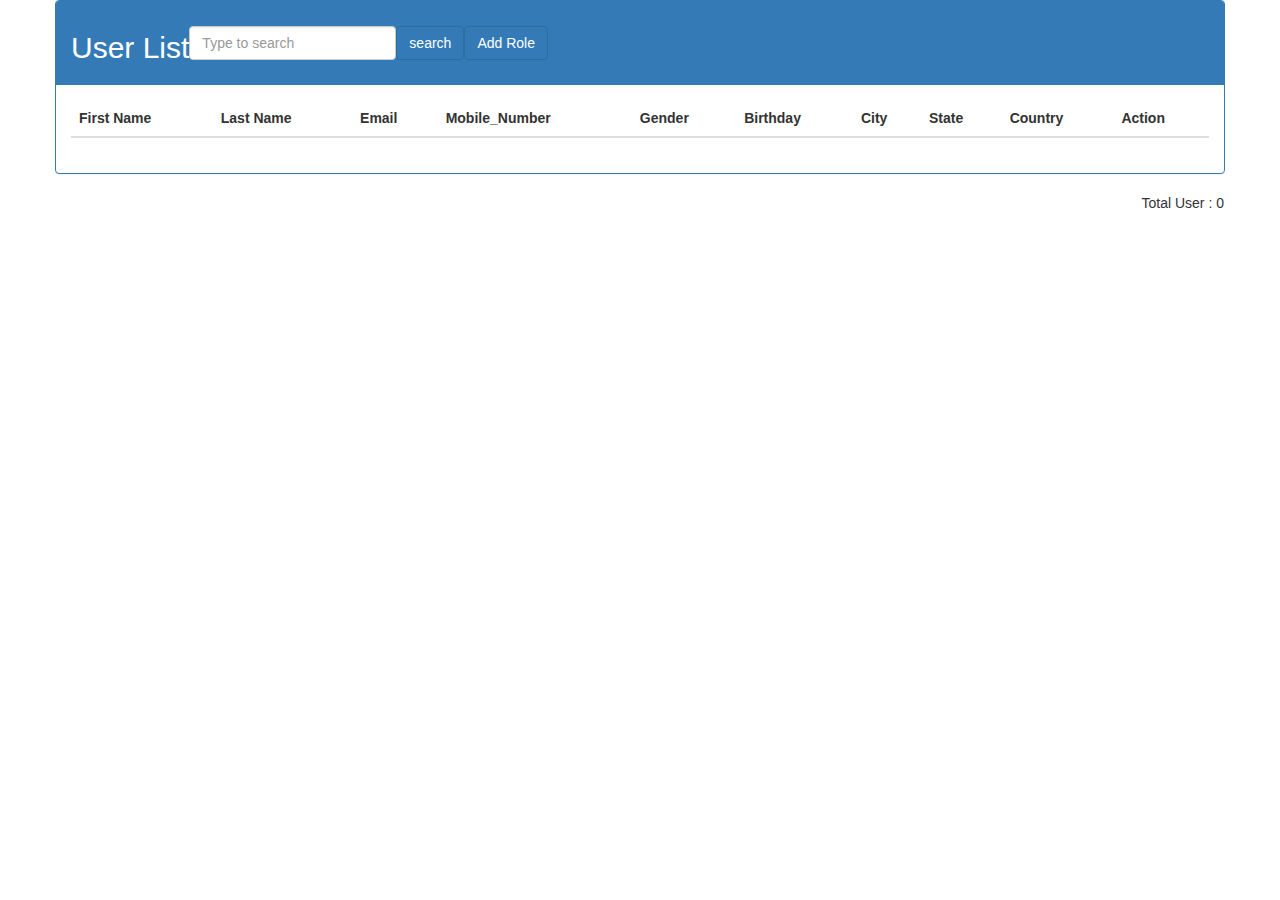
<file: index.html>
<!DOCTYPE html>
<html lang="en">
  <head>
    <meta charset="UTF-8" />
    <meta name="viewport" content="width=device-width, initial-scale=1.0" />
    <title>Document</title>
   
    <script src="https://ajax.googleapis.com/ajax/libs/jquery/3.5.1/jquery.min.js"></script>

    <link
      rel="stylesheet"
      href="https://stackpath.bootstrapcdn.com/font-awesome/4.7.0/css/font-awesome.min.css"
    />
    <link
      rel="stylesheet"
      href="https://maxcdn.bootstrapcdn.com/bootstrap/3.4.1/css/bootstrap.min.css"
    />

    <style>
      
    </style>
  </head>

  <body>
    <div class="container">
      <div class="row">
        <div class="userlist">
          <div class="panel panel-primary">
            <div class="panel-heading" style="display: flex;align-items: center;">
              <h2 class="m-10">User List</h2>
              <div style="
                  display: flex;
                  justify-content: center;
                  align-items: center;
                  flex-direction: row;
                ">
                <div class="form-group" style="margin-bottom: 0 !important">
                  <input
                  placeholder="Type to search"
                    class="form-control"
                    type="search"
                    id="search"
                    name="search"
                  />
                </div>
                <button
               
                  id="btnsearch"
                  class="btn btn-primary m-10"
                  onclick="searchh()"
                >
                  search
                </button>
                <button id="myBtn" class="btn btn-primary m-10">Add Role</button>
              </div>
              
            </div>
            <div class="panel-body" >
              <div>
                <table id="tabledata" class="table table-striped">
                  <thead>
                    <tr>
                      <th scope="col">First Name</th>
                      <th scope="col">Last Name</th>
                      <th scope="col">Email</th>
                      <th scope="col">Mobile_Number</th>
                      <th scope="col">Gender</th>
                      <th scope="col">Birthday</th>
                      <th scope="col">City</th>
                      <th scope="col">State</th>
                      <th scope="col">Country</th>
                      <th scope="col">Action</th>
                    </tr>
                  </thead>
                  <tbody id="table">
                    <tr>
                      <th scope="row"></th>
                    </tr>
                  </tbody>
                </table>
              </div>
            </div>
            <nav aria-label="Page navigation example" style="float: right;">
              <ul id='customPagination' class="pagination" style="margin: 0  !important;">
              </ul>
              <div>Total User : <span id='totalUserCount'></span></div>
            </nav>
            
          </div>
          
          
        </div>
        </nav>
      </div>
    </div>

    <!-- model start -->
    <!-- add mate -->
    <!-- The Modal -->
    <div id="myModal" class="modal">
      <!-- Modal content -->
      <div class="modal-content">
        <div
          class="modal-header"
          style="
            margin-top: -20px;
            margin-left: -20px;
            margin-right: -20px;
            background-color: lightblue;
            color: white;
          "
        >
          <span class="close">&times;</span>

          <h3 style="text-align: center; margin: 4px; border-radius: 2px">
            Registration Form
          </h3>
        </div>
        <div class="modal-body" style="padding: 2px 16px">
          <form id="form" autocomplete="off">
            <div
              style="
                display: flex;
                justify-content: space-between;
                padding-top: 2rem;
              "
            >
              <div
                style="
                  display: flex;
                  justify-content: flex-start;
                  flex-direction: column;
                  margin-left: 3rem;
                "
              >
                <label for="fname">First Name</label>
                <input
                  class="finame"
                  type="text"
                  id="fname"
                  name="firstname"
                  placeholder="Your name.."
                />
                <span
                  id="spaname"
                  class="text-danger font-weight-bold"
                  style="font-size: large"
                ></span>
              </div>

              <div
                style="
                  display: flex;
                  justify-content: flex-start;
                  flex-direction: column;
                  margin-right: 100px;
                "
              >
                <label for="lname">Last Name</label>
                <input
                  class="liname"
                  type="text"
                  id="lname"
                  name="lastname"
                  placeholder="Your last name.."
                />
                <span
                  id="spalname"
                  class="text-danger font-weight-bold"
                  style="font-size: large"
                ></span>
              </div>
            </div>
            <br />
            <div style="display: flex; justify-content: space-between">
              <div
                style="
                  display: flex;
                  justify-content: flex-start;
                  flex-direction: column;
                  margin-right: 100px;
                  margin-left: 3rem;
                "
              >
                <label>Email</label>
                <input
                  class="einame"
                  type="text"
                  id="ename"
                  placeholder="Your Email"
                />
                <span
                  id="spaeiname"
                  class="text-danger font-weight-bold"
                  style="font-size: large"
                ></span>
              </div>
              <div
                style="
                  display: flex;
                  justify-content: flex-start;
                  flex-direction: column;
                  margin-right: 100px;
                "
              >
                <label>Mobile Number</label>
                <input
                  class="miname"
                  type="number"
                  id="mname"
                  placeholder="Your Mobile Number"
                />
                <span
                  id="spaminame"
                  class="text-danger font-weight-bold"
                  style="font-size: large"
                ></span>
              </div>
            </div>
            <br />

            <div style="display: flex; justify-content: space-between">
              <div
                style="
                  display: flex;
                  justify-content: flex-start;
                  flex-direction: column;
                  margin-right: 100px;
                  margin-left: 3rem;
                "
              >
                <label>Gender</label>
                <label class="radio-inline" style="margin-left: 10px">
                  <input type="radio" name="optradio" id="gname" value="male" />
                  Male
                </label>
                <label class="radio-inline">
                  <input
                    type="radio"
                    name="optradio"
                    id="gename"
                    value="female"
                  />
                  Female
                </label>
              </div>
              <div
                style="
                  display: flex;
                  justify-content: flex-start;
                  flex-direction: column;
                  margin-right: 140px;
                "
              >
                <label>Birthday:</label>
                <input type="date" id="birthday" name="birthday" />
              </div>
            </div>
            <br />
            <br />

            <div style="display: flex; justify-content: space-between">
              <div
                style="
                  display: flex;
                  justify-content: flex-start;
                  flex-direction: column;
                  margin-right: 140px;
                  margin-left: 3rem;
                "
              >
                <label>Choose a Country:</label>
                <select name="countryn" id="country">
                  <option value="India">India</option>
                  <option value="China">China</option>
                  <option value="Germany">Germany</option>
                  <option value="Maldives">Maldives</option>
                </select>
              </div>

              <div
                style="
                  display: flex;
                  justify-content: flex-start;
                  flex-direction: column;
                  margin-right: 140px;
                "
              >
                <label>Choose a State:</label>
                <select name="staten" id="state">
                  <option value="Gujarat">Gujarat</option>
                  <option value="Punjab">Punjab</option>
                  <option value="Goa">Goa</option>
                  <option value="maharashtra">Maharashtra</option>
                </select>
              </div>

              <div
                style="
                  display: flex;
                  justify-content: flex-start;
                  flex-direction: column;
                  margin-right: 140px;
                "
              >
                <label>Choose a Cities:</label>
                <select name="cityn" id="city">
                  <option value="Rajkot">Rajkot</option>
                  <option value="Surat">Surat</option>
                  <option value="Broda">Broda</option>
                  <option value="Ahmedabad">Ahmedabad</option>
                </select>
              </div>
            </div>
            <br />
            <br />
            <div
              class="modal-footer"
              style="
                background-color: lightblue;
                color: black;
                padding: 20px;
                text-align: right;
                margin-bottom: -22px;
                margin-left: -36px;
                margin-right: -36px;
              "
            >
              <input
                class="btn btn-success siname"
                type="submit"
                value="Submit"
              />
            </div>
          </form>
        </div>
      </div>
    </div>

    <!-- model start -->
    <!-- <button id="update" class="btn btn-primary btn-lg"></button> -->
    <!-- The Modal -->
    <!-- update mate -->
    <div id="myModalTwo" class="modal">
      <!-- Modal content -->
      <div class="modal-content-two">
        <div
          class="modal-header"
          style="
            margin-top: -20px;
            margin-left: -20px;
            margin-right: -20px;
            background-color: lightblue;
            color: white;
          "
        >
          <span id="closeButtonForUpdateModal" class="closetwo">&times;</span>

          <h3 style="text-align: center; margin: 4px; border-radius: 2px">
            Update Form
          </h3>
        </div>

        <!-- form -->

        <div class="modal-body" style="padding: 2px 16px">
          <form id="form">
            <div
              style="
                display: flex;
                justify-content: space-between;
                padding-top: 2rem;
              "
            >
              <div
                style="
                  display: flex;
                  justify-content: flex-start;
                  flex-direction: column;
                  margin-left: 3rem;
                "
              >
                <label for="fname">First Name</label>
                <input
                  class="finame"
                  type="text"
                  id="fnametwo"
                  name="firstname"
                  placeholder="Your name.."
                />
                <span
                  id="spaname"
                  class="text-danger font-weight-bold"
                  style="font-size: large"
                ></span>
              </div>

              <div
                style="
                  display: flex;
                  justify-content: flex-start;
                  flex-direction: column;
                  margin-right: 100px;
                "
              >
                <label for="lname">Last Name</label>
                <input
                  class="liname"
                  type="text"
                  id="lnametwo"
                  name="lastname"
                  placeholder="Your last name.."
                />
                <span
                  id="spalname"
                  class="text-danger font-weight-bold"
                  style="font-size: large"
                ></span>
              </div>
            </div>
            <br />
            <div style="display: flex; justify-content: space-between">
              <div
                style="
                  display: flex;
                  justify-content: flex-start;
                  flex-direction: column;
                  margin-right: 100px;
                  margin-left: 3rem;
                "
              >
                <label>Email</label>
                <input
                  class="einame"
                  type="text"
                  id="enametwo"
                  placeholder="Your Email"
                />
                <span
                  id="spaeiname"
                  class="text-danger font-weight-bold"
                  style="font-size: large"
                ></span>
              </div>
              <div
                style="
                  display: flex;
                  justify-content: flex-start;
                  flex-direction: column;
                  margin-right: 100px;
                "
              >
                <label>Mobile Number</label>
                <input
                  class="miname"
                  type="number"
                  id="mnametwo"
                  placeholder="Your Mobile Number"
                />
                <span
                  id="spaminame"
                  class="text-danger font-weight-bold"
                  style="font-size: large"
                ></span>
              </div>
            </div>
            <br />

            <div style="display: flex; justify-content: space-between">
              <div
                style="
                  display: flex;
                  justify-content: flex-start;
                  flex-direction: column;
                  margin-right: 100px;
                  margin-left: 3rem;
                "
              >
                <label>Gender</label>
                <label class="radio-inline" style="margin-left: 10px">
                  <input
                    type="radio"
                    name="optradiotwo"
                    id="gnamemaleupdate"
                    value="male"
                  />
                  Male
                </label>
                <label class="radio-inline">
                  <input
                    type="radio"
                    name="optradiotwo"
                    id="genamefemaleupdate"
                    value="Female"
                   
                  />
                  Female
                </label>
              </div>
              <div
                style="
                  display: flex;
                  justify-content: flex-start;
                  flex-direction: column;
                  margin-right: 140px;
                "
              >
                <label>Birthday:</label>
                <input type="date" id="birthdaytwo" name="birthday" />
              </div>
            </div>
            <br />
            <br />

            <div style="display: flex; justify-content: space-between">
              <div
                style="
                  display: flex;
                  justify-content: flex-start;
                  flex-direction: column;
                  margin-right: 140px;
                  margin-left: 3rem;
                "
              >
                <label>Choose a Country:</label>
                <select name="countryn" id="countrytwo">
                  <option value="India">India</option>
                  <option value="China">China</option>
                  <option value="Germany">Germany</option>
                  <option value="Maldives">Maldives</option>
                </select>
              </div>

              <div
                style="
                  display: flex;
                  justify-content: flex-start;
                  flex-direction: column;
                  margin-right: 140px;
                "
              >
                <label>Choose a State:</label>
                <select name="staten" id="statetwo">
                  <option value="Gujarat">Gujarat</option>
                  <option value="Punjab">Punjab</option>
                  <option value="Goa">Goa</option>
                  <option value="maharashtra">Maharashtra</option>
                </select>
              </div>

              <div
                style="
                  display: flex;
                  justify-content: flex-start;
                  flex-direction: column;
                  margin-right: 140px;
                "
              >
                <label>Choose a Cities:</label>
                <select name="cityn" id="citytwo">
                  <option value="Rajkot">Rajkot</option>
                  <option value="Surat">Surat</option>
                  <option value="Broda">Broda</option>
                  <option value="Ahmedabad">Ahmedabad</option>
                </select>
              </div>
            </div>
            <br />
            <br />
            <div
              class="modal-footer"
              style="
                background-color: lightblue;
                color: black;
                padding: 20px;
                text-align: right;
                margin-bottom: -22px;
                margin-left: -36px;
                margin-right: -36px;
              "
            >
              <button id="updatebtn" class="btn btn-primary">Update</button>
            </div>
          </form>
        </div>
      </div>
    </div>

    <!-- model end -->
    <script>
      $(document).ready(function () {
        $("#datatable").DataTable({});
      });
     
    </script>
    <script src="script.js"></script>
  </body>
</html>
</file>
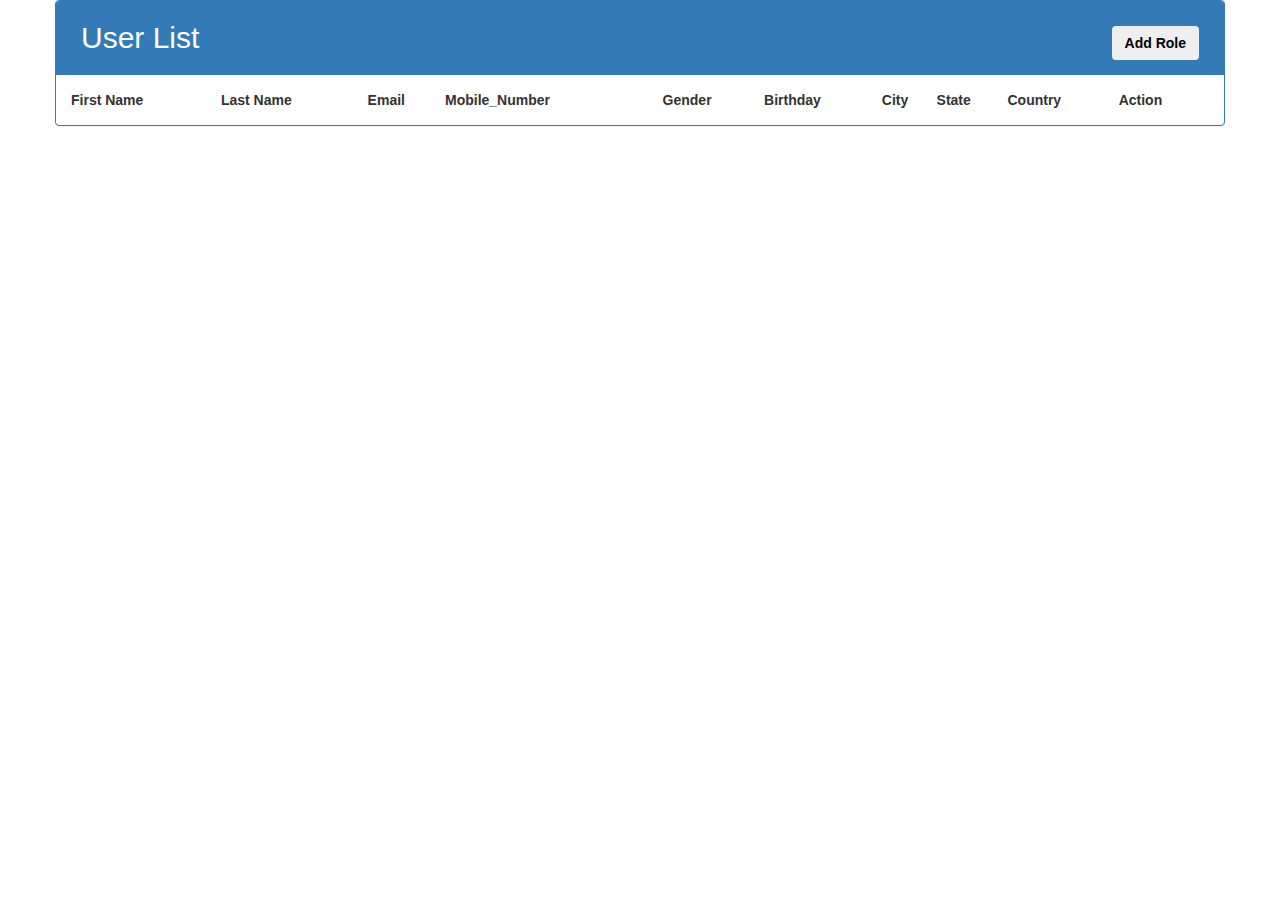
<file: index2.html>
<!DOCTYPE html>
<html lang="en">
  <head>
    <meta charset="UTF-8" />
    <meta name="viewport" content="width=device-width, initial-scale=1.0" />
    <title>Document</title>

    <link rel="stylesheet" href="style.css" />
    <link
      rel="stylesheet"
      href="https://cdn.datatables.net/1.10.24/css/jquery.dataTables.min.css"
    />
    <script src="https://ajax.googleapis.com/ajax/libs/jquery/3.5.1/jquery.min.js"></script>
    <link
      rel="stylesheet"
      href="https://stackpath.bootstrapcdn.com/font-awesome/4.7.0/css/font-awesome.min.css"
    />
    <link
      rel="stylesheet"
      href="https://maxcdn.bootstrapcdn.com/bootstrap/3.4.1/css/bootstrap.min.css"
    />
  </head>

  <body>
    <div class="container">
      <div class="row">
        <div class="panel panel-primary">
          <div class="panel-heading" style="display: flex; align-items: center">
            <h2 class="m-10">User List</h2>
            <div
              style="
                display: flex;
                justify-content: center;
                align-items: center;
                flex-direction: row;
              "
            >
              <!-- <div class="form-group" style="margin-bottom: 0 !important">
            <input
            placeholder="Type to search"
              class="form-control"
              type="search"
              id="search"
              name="search"
            />
          </div> -->
              <!-- <button
         
            id="btnsearch"
            class="btn btn-primary m-10"
            onclick="searchh()"
          >
            search
          </button> -->
              <button
                id="myBtn"
                class="btn m-10"
                style="color: black; font-weight: bold"
              >
                Add Role
              </button>
            </div>
          </div>
          <div class="panel-body">
            <table id="datatable" class="display" style="width: 100%">
              <thead>
                <tr>
                  <th>First Name</th>
                  <th>Last Name</th>
                  <th>Email</th>
                  <th>Mobile_Number</th>
                  <th>Gender</th>
                  <th>Birthday</th>
                  <th>City</th>
                  <th>State</th>
                  <th>Country</th>
                  <th>Action</th>
                </tr>
              </thead>
           
                <!-- <tbody id="table">
                  <tr>
                    <td>

                    </td>
                  </tr>
                </tbody> -->
                  
                 <!-- <tr > -->
                <!-- <td>Tiger Nixon</td>
                <td>System Architect</td>
                <td>Edinburgh</td>
                <td>61</td>
                <td>2011/04/25</td>
                <td>$320,800</td> -->
            <!-- </tr>  -->
              <!-- </tbody> -->
            </table>
          </div>
        </div>
      </div>
    </div>

    <div id="myModal" class="modal">
      <!-- Modal content -->
      <div class="modal-content">
        <div
          class="modal-header"
          style="
            margin-top: -20px;
            margin-left: -20px;
            margin-right: -20px;
            background-color: lightblue;
            color: white;
          "
        >
          <span class="close">&times;</span>

          <h3 style="text-align: center; margin: 4px; border-radius: 2px">
            Registration Form
          </h3>
        </div>
        <div class="modal-body" style="padding: 2px 16px">
          <form id="form" autocomplete="off">
            <div
              style="
                display: flex;
                justify-content: space-between;
                padding-top: 2rem;
              "
            >
              <div
                style="
                  display: flex;
                  justify-content: flex-start;
                  flex-direction: column;
                  margin-left: 3rem;
                "
              >
                <label for="fname">First Name</label>
                <input
                  class="finame"
                  type="text"
                  id="fname"
                  name="firstname"
                  placeholder="Your name.."
                />
                <span
                  id="spaname"
                  class="text-danger font-weight-bold"
                  style="font-size: large"
                ></span>
              </div>

              <div
                style="
                  display: flex;
                  justify-content: flex-start;
                  flex-direction: column;
                  margin-right: 100px;
                "
              >
                <label for="lname">Last Name</label>
                <input
                  class="liname"
                  type="text"
                  id="lname"
                  name="lastname"
                  placeholder="Your last name.."
                />
                <span
                  id="spalname"
                  class="text-danger font-weight-bold"
                  style="font-size: large"
                ></span>
              </div>
            </div>
            <br />
            <div style="display: flex; justify-content: space-between">
              <div
                style="
                  display: flex;
                  justify-content: flex-start;
                  flex-direction: column;
                  margin-right: 100px;
                  margin-left: 3rem;
                "
              >
                <label>Email</label>
                <input
                  class="einame"
                  type="text"
                  id="ename"
                  placeholder="Your Email"
                />
                <span
                  id="spaeiname"
                  class="text-danger font-weight-bold"
                  style="font-size: large"
                ></span>
              </div>
              <div
                style="
                  display: flex;
                  justify-content: flex-start;
                  flex-direction: column;
                  margin-right: 100px;
                "
              >
                <label>Mobile Number</label>
                <input
                  class="miname"
                  type="number"
                  id="mname"
                  placeholder="Your Mobile Number"
                />
                <span
                  id="spaminame"
                  class="text-danger font-weight-bold"
                  style="font-size: large"
                ></span>
              </div>
            </div>
            <br />

            <div style="display: flex; justify-content: space-between">
              <div
                style="
                  display: flex;
                  justify-content: flex-start;
                  flex-direction: column;
                  margin-right: 100px;
                  margin-left: 3rem;
                "
              >
                <label>Gender</label>
                <label class="radio-inline" style="margin-left: 10px">
                  <input type="radio" name="optradio" id="gname" value="male" />
                  Male
                </label>
                <label class="radio-inline">
                  <input
                    type="radio"
                    name="optradio"
                    id="gename"
                    value="female"
                  />
                  Female
                </label>
              </div>
              <div
                style="
                  display: flex;
                  justify-content: flex-start;
                  flex-direction: column;
                  margin-right: 140px;
                "
           
           >
                <label>Birthday:</label>
                <input type="date" id="birthday" name="birthday" />
              </div>
            </div>
            <br />
            <br />

            <div style="display: flex; justify-content: space-between">
              <div
                style="
                  display: flex;
                  justify-content: flex-start;
                  flex-direction: column;
                  margin-right: 140px;
                  margin-left: 3rem;
                "
              >
                <label>Choose a Country:</label>
                <select name="countryn" id="country">
                  <option value="India">India</option>
                  <option value="China">China</option>
                  <option value="Germany">Germany</option>
                  <option value="Maldives">Maldives</option>
                </select>
              </div>

              <div
                style="
                  display: flex;
                  justify-content: flex-start;
                  flex-direction: column;
                  margin-right: 140px;
                "
              >
                <label>Choose a State:</label>
                <select name="staten" id="state">
                  <option value="Gujarat">Gujarat</option>
                  <option value="Punjab">Punjab</option>
                  <option value="Goa">Goa</option>
                  <option value="maharashtra">Maharashtra</option>
                </select>
              </div>

              <div
                style="
                  display: flex;
                  justify-content: flex-start;
                  flex-direction: column;
                  margin-right: 140px;
                "
              >
                <label>Choose a Cities:</label>
                <select name="cityn" id="city">
                  <option value="Rajkot">Rajkot</option>
                  <option value="Surat">Surat</option>
                  <option value="Broda">Broda</option>
                  <option value="Ahmedabad">Ahmedabad</option>
                </select>
              </div>
            </div>
            <br />
            <br />
            <div
              class="modal-footer"
              style="
                background-color: lightblue;
                color: black;
                padding: 20px;
                text-align: right;
                margin-bottom: -22px;
                margin-left: -36px;
                margin-right: -36px;
              "
            >
            <button id="buttonTest" class="btn btn-success siname">Submit</button>
              <!-- <input
                id="buttonTest"
                class="btn btn-success siname"
                type="submit"
                value="Submit"
              /> -->
            </div>
          </form>
        </div>
      </div>
    </div>

    <div id="myModalTwo" class="modal">
        <!-- Modal content -->
        <div class="modal-content-two">
          <div
            class="modal-header"
            style="
              margin-top: -20px;
              margin-left: -20px;
              margin-right: -20px;
              background-color: lightblue;
              color: white;
            "
          >
            <span id="closeButtonForUpdateModal" class="closetwo">&times;</span>
  
            <h3 style="text-align: center; margin: 4px; border-radius: 2px">
              Update Form
            </h3>
          </div>
  
          <!-- form -->
  
          <div class="modal-body" style="padding: 2px 16px">
            <form id="form">
              <div
                style="
                  display: flex;
                  justify-content: space-between;
                  padding-top: 2rem;
                "
              >
                <div
                  style="
                    display: flex;
                    justify-content: flex-start;
                    flex-direction: column;
                    margin-left: 3rem;
                  "
                >
                  <label for="fname">First Name</label>
                  <input
                    class="finame"
                    type="text"
                    id="fnametwo"
                    name="firstname"
                    placeholder="Your name.."
                  />
                  <span
                    id="spaname"
                    class="text-danger font-weight-bold"
                    style="font-size: large"
                  ></span>
                </div>
  
                <div
                  style="
                    display: flex;
                    justify-content: flex-start;
                    flex-direction: column;
                    margin-right: 100px;
                  "
                >
                  <label for="lname">Last Name</label>
                  <input
                    class="liname"
                    type="text"
                    id="lnametwo"
                    name="lastname"
                    placeholder="Your last name.."
                  />
                  <span
                    id="spalname"
                    class="text-danger font-weight-bold"
                    style="font-size: large"
                  ></span>
                </div>
              </div>
              <br />
              <div style="display: flex; justify-content: space-between">
                <div
                  style="
                    display: flex;
                    justify-content: flex-start;
                    flex-direction: column;
                    margin-right: 100px;
                    margin-left: 3rem;
                  "
                >
                  <label>Email</label>
                  <input
                    class="einame"
                    type="text"
                    id="enametwo"
                    placeholder="Your Email"
                  />
                  <span
                    id="spaeiname"
                    class="text-danger font-weight-bold"
                    style="font-size: large"
                  ></span>
                </div>
                <div
                  style="
                    display: flex;
                    justify-content: flex-start;
                    flex-direction: column;
                    margin-right: 100px;
                  "
                >
                  <label>Mobile Number</label>
                  <input
                    class="miname"
                    type="number"
                    id="mnametwo"
                    placeholder="Your Mobile Number"
                  />
                  <span
                    id="spaminame"
                    class="text-danger font-weight-bold"
                    style="font-size: large"
                  ></span>
                </div>
              </div>
              <br />
  
              <div style="display: flex; justify-content: space-between">
                <div
                  style="
                    display: flex;
                    justify-content: flex-start;
                    flex-direction: column;
                    margin-right: 100px;
                    margin-left: 3rem;
                  "
                >
                  <label>Gender</label>
                  <label class="radio-inline" style="margin-left: 10px">
                    <input
                      type="radio"
                      name="optradiotwo"
                      id="gnamemaleupdate"
                      value="male"
                    />
                    Male
                  </label>
                  <label class="radio-inline">
                    <input
                      type="radio"
                      name="optradiotwo"
                      id="genamefemaleupdate"
                      value="Female"
                     
                    />
                    Female
                  </label>
                </div>
                <div
                  style="
                    display: flex;
                    justify-content: flex-start;
                    flex-direction: column;
                    margin-right: 140px;
                  "
                >
                  <label>Birthday:</label>
                  <input type="date" id="birthdaytwo" name="birthday" />
                </div>
              </div>
              <br />
              <br />
  
              <div style="display: flex; justify-content: space-between">
                <div
                  style="
                    display: flex;
                    justify-content: flex-start;
                    flex-direction: column;
                    margin-right: 140px;
                    margin-left: 3rem;
                  "
                >
                  <label>Choose a Country:</label>
                  <select name="countryn" id="countrytwo">
                    <option value="India">India</option>
                    <option value="China">China</option>
                    <option value="Germany">Germany</option>
                    <option value="Maldives">Maldives</option>
                  </select>
                </div>
  
                <div
                  style="
                    display: flex;
                    justify-content: flex-start;
                    flex-direction: column;
                    margin-right: 140px;
                  "
                >
                  <label>Choose a State:</label>
                  <select name="staten" id="statetwo">
                    <option value="Gujarat">Gujarat</option>
                    <option value="Punjab">Punjab</option>
                    <option value="Goa">Goa</option>
                    <option value="maharashtra">Maharashtra</option>
                  </select>
                </div>
  
                <div
                  style="
                    display: flex;
                    justify-content: flex-start;
                    flex-direction: column;
                    margin-right: 140px;
                  "
                >
                  <label>Choose a Cities:</label>
                  <select name="cityn" id="citytwo">
                    <option value="Rajkot">Rajkot</option>
                    <option value="Surat">Surat</option>
                    <option value="Broda">Broda</option>
                    <option value="Ahmedabad">Ahmedabad</option>
                  </select>
                </div>
              </div>
              <br />
              <br />
              <div
                class="modal-footer"
                style="
                  background-color: lightblue;
                  color: black;
                  padding: 20px;
                  text-align: right;
                  margin-bottom: -22px;
                  margin-left: -36px;
                  margin-right: -36px;
                "
              >
                <button id="updatebtn" class="btn btn-primary">Update</button>
              </div>
            </form>
          </div>
        </div>
      </div>

    <script src="https://ajax.googleapis.com/ajax/libs/jquery/3.5.1/jquery.min.js"></script>
    <script
      type="text/javascript"
      language="javascript"
      src="https://cdn.datatables.net/1.10.24/js/jquery.dataTables.min.js"
    ></script>
    <script>
     
      $(document).ready(function () {
        $("#datatable").DataTable({

        });
        var table=$("#datatable").DataTable();
        $("#buttonTest").on("click",function(){
         table.row.add([fname.value,lname.value,ename.value,mname.value,gname.value,birthday.value,city.value,state.value,country.value,
          `<th><i class="fa fa-pencil" aria-hidden="true"  onclick="update(event)" </th></i>
         <th> <i class="fa fa-trash-o" aria-hidden="true  onclick="remove(event)"></i></th>`]).draw(false);
        }); 
      });
    </script>
     <script src="script2.js"></script>
  </body>
</html>
</file>
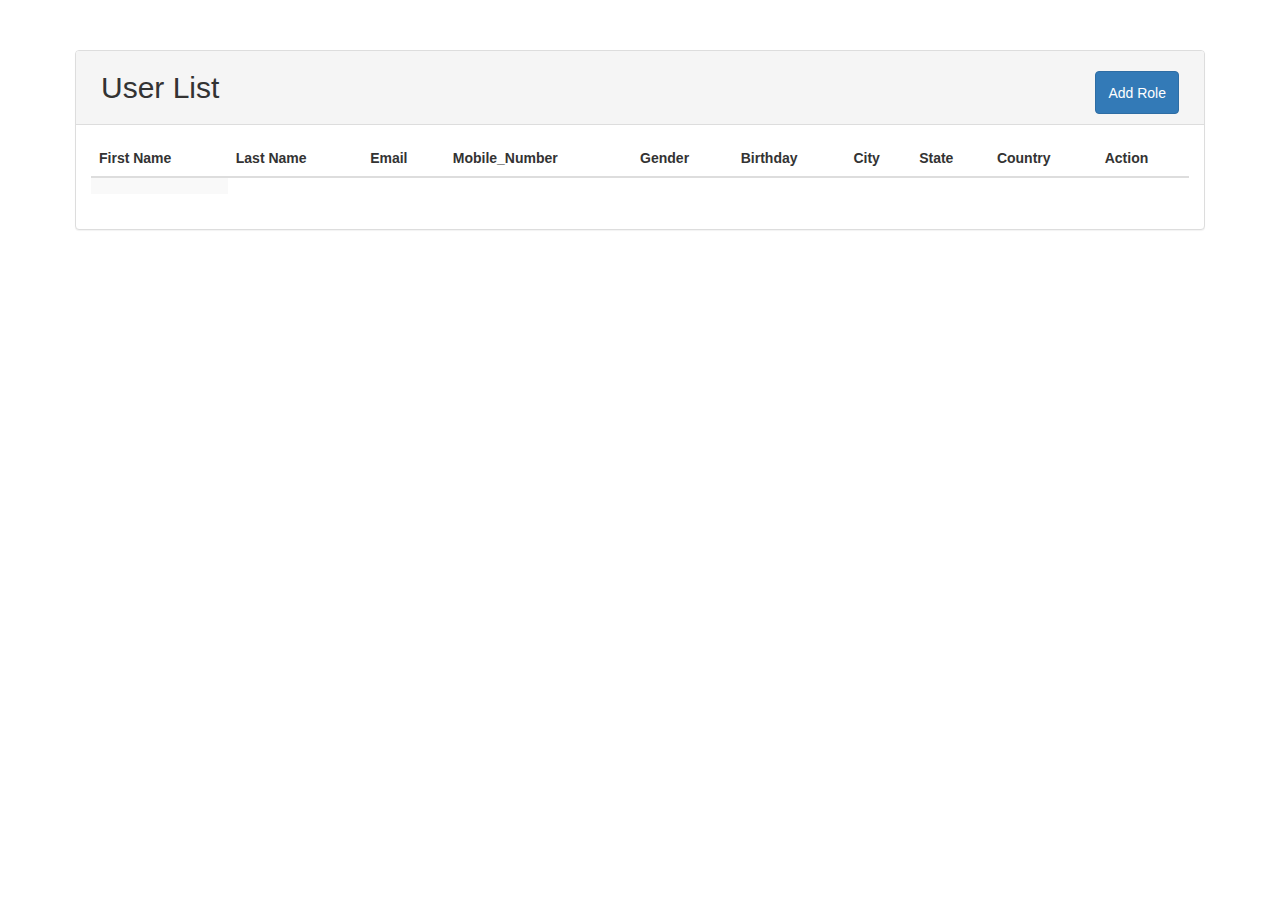
<file: indexx.html>
<!DOCTYPE html>
<html lang="en">

<head>
    <meta charset="UTF-8" />
    <meta name="viewport" content="width=device-width, initial-scale=1.0" />
    <style>
        .modal,
        .modeltwo {
            display: none;
            position: fixed;
            z-index: 1;
            left: 0;
            top: 0;
            width: 100%;
            height: 100%;
            overflow: auto;
            background-color: rgb(0, 0, 0);
            background-color: rgba(0, 0, 0, 0.4);
        }

        /* Modal Content/Box */
        .modal-content,
        .modal-content-two {
            background-color: #FEFEFE;
            margin: 1% auto;
            padding: 20px;
            border: 1px solid #888;
            width: 50%;
        }

        /* The Close Button */
        .close,
        .closetwo {
            color: #aaa;
            float: right;
            font-size: 28px;
            font-weight: bold;
        }

        .close:hover,
        .close:focus,
        .closetwo:hover,
        .closetwo:focus {
            color: black;
            text-decoration: none;
            cursor: pointer;
        }

        

        .finame,
        .liname,
        .einame,
        .miname {
            width: 100%;
            padding: 6px 10px;
            margin: 4px 0;
            display: inline-block;
            border: 1px solid #ccc;
            border-radius: 4px;
            box-sizing: border-box;
        }

        .siname {
        
            padding: 7px 17px; 
           
            border: none;
            border-radius: 4px;
            cursor: pointer;
         
            
        }

    .userlist{
      margin: 50px 20px;
    }

    .panel-heading {
      display: flex;
      flex-direction: row;
      justify-content: space-between;
      padding: 5px 15px;
    }

    .m-10{
      margin: 10px;
    }

    </style>
    <title>Document</title>
    <link rel="stylesheet" href="https://stackpath.bootstrapcdn.com/font-awesome/4.7.0/css/font-awesome.min.css" />
    <link rel="stylesheet" href="https://maxcdn.bootstrapcdn.com/bootstrap/3.4.1/css/bootstrap.min.css" />
</head>

<body>


    <div class="container">
        <div class="row">
            <div class="userlist">
                <div class="panel panel-default">
                    <div class="panel-heading">
                        <h2 class="m-10">User List</h2>
                         <button id="myBtn" class="btn btn-primary m-10">Add Role</button>
                    </div>
                    <div class="panel-body">
                        <div>
                            <table class="table table-striped">
                                <thead>
                                    <tr>

                                        <th scope="col">First Name</th>
                                        <th scope="col">Last Name</th>
                                        <th scope="col">Email</th>
                                        <th scope="col">Mobile_Number</th>
                                        <th scope="col">Gender</th>
                                        <th scope="col">Birthday</th>
                                        <th scope="col">City</th>
                                        <th scope="col">State</th>
                                        <th scope="col">Country</th>
                                        <th scope="col">Action</th>
                                    </tr>
                                </thead>
                                <tbody id="table">
                                    <tr>
                                        <th scope="row"></th>

                                    </tr>
                                </tbody>
                            </table>
                        </div>
                    </div>
                </div>
            </div>
        </div>
    </div>







    <!-- model start -->
<!-- add mate -->
    <!-- The Modal -->
    <div id="myModal" class="modal">
        <!-- Modal content -->
           <div class="modal-content">
            <div class="modal-header" style="margin-top: -20px;
            margin-left: -20px;
            margin-right: -20px;
            background-color:lightblue;
            color: white;
           ">
            <span class="close">&times;</span>
           
            
                <h3 style="text-align: center; margin: 4px;  border-radius: 2px;">Registration Form</h3>
            </div>
            <div class="modal-body" style="padding: 2px 16px;">
                <form id="form" autocomplete="off">
                    <div style="display: flex; justify-content: space-between; padding-top: 2rem;">
                        <div style="
                        display: flex;
                        justify-content: flex-start;
                        flex-direction: column;
                        margin-left: 3rem;
                      ">
                    <label for="fname">First Name</label>
                    <input class="finame" type="text" id="fname" name="firstname" placeholder="Your name.."/>
                    <span id="spaname" class="text-danger font-weight-bold" style="font-size: large"></span>
                        </div>
                     
                            <div style="
                            display: flex;
                            justify-content: flex-start;
                            flex-direction: column;
                            margin-right: 100px;
                          ">
                    
                    <label for="lname">Last Name</label>
                    <input class="liname" type="text" id="lname" name="lastname" placeholder="Your last name.." />
                    <span id="spalname" class="text-danger font-weight-bold" style="font-size: large"></span>
                            
                   </div>
                   </div>
                   <br>
                    <div style="display: flex; justify-content: space-between">

                        <div style="
                        display: flex;
                        justify-content: flex-start;
                        flex-direction: column;
                        margin-right: 100px;
                        margin-left: 3rem;
                      "><label>Email</label>
                    <input class="einame" type="text" id="ename" placeholder="Your Email" />
                    <span id="spaeiname" class="text-danger font-weight-bold" style="font-size: large"></span>
                      </div>
                        <div style="
                        display: flex;
                        justify-content: flex-start;
                        flex-direction: column;
                        margin-right: 100px;
                      "><label>Mobile Number</label>
                    <input class="miname" type="number" id="mname" placeholder="Your Mobile Number" />
                    <span id="spaminame" class="text-danger font-weight-bold" style="font-size: large"></span></div>
                    </div>
                    <br/>

                    <div style="display: flex; justify-content: space-between">
                        <div style="
                        display: flex;
                        justify-content: flex-start;
                        flex-direction: column;
                        margin-right: 100px;
                        margin-left: 3rem;
                      ">
                            <label>Gender</label>
                            <label class="radio-inline" style="margin-left: 10px;">
                                <input type="radio" name="optradio" id="gname" value="male" />Male
                            </label>
                            <label class="radio-inline">
                                <input type="radio" name="optradio" id="gename" value="female" />Female 
                            </label>
                        </div>
                        <div style="
                        display: flex;
                        justify-content: flex-start;
                        flex-direction: column;
                        margin-right: 140px;
                      "> <label>Birthday:</label>
                    <input type="date" id="birthday" name="birthday" /></div>
                    </div><br><br>
                    
                    
                   
                    <div style="display: flex; justify-content: space-between">
                        <div style="
                        display: flex;
                        justify-content: flex-start;
                        flex-direction: column;
                        margin-right: 140px;
                        margin-left: 3rem;

                      "> <label>Choose a Country:</label>
                    <select name="countryn" id="country">
                        <option value="India">India</option>
                        <option value="China">China</option>
                        <option value="Germany">Germany</option>
                        <option value="Maldives">Maldives</option>
                    </select></div>
                   
                    <div style="
                    display: flex;
                    justify-content: flex-start;
                    flex-direction: column;
                    margin-right: 140px;
                  ">
 <label>Choose a State:</label>
 <select name="staten" id="state">
     <option value="Gujarat">Gujarat</option>
     <option value="Punjab">Punjab</option>
     <option value="Goa">Goa</option>
     <option value="maharashtra">Maharashtra</option>
 </select>
                    </div>
                   
                    <div style="
                    display: flex;
                    justify-content: flex-start;
                    flex-direction: column;
                    margin-right: 140px;
                  " ><label>Choose a Cities:</label>
                    <select name="cityn" id="city">
                        <option value="Rajkot">Rajkot</option>
                        <option value="Surat">Surat</option>
                        <option value="Broda">Broda</option>
                        <option value="Ahmedabad">Ahmedabad</option>
                    </select></div>
                    </div> <br><br>
                    <div class="modal-footer" style="
                    background-color: lightblue;
                     color:black; 
                     padding: 20px;
                      text-align: right;
                      margin-bottom: -22px;
    margin-left: -36px;
    margin-right: -36px;"> 
                        <input class="btn btn-success siname"  type="submit" value="Submit" />
                      </div>
                   
                </form>
            </div>  

        </div>
    </div>
   
    
    
    <!-- model start -->
    <!-- <button id="update" class="btn btn-primary btn-lg"></button> -->
    <!-- The Modal -->
    <!-- update mate -->
    <div id="myModalTwo" class="modal">
        <!-- Modal content -->
        <div class="modal-content-two">
            <span class="closetwo">&times;</span>
            <!-- form -->
           
                <div class="modal-body" style="padding: 2px 16px;">
                    <form id="form" >
                        <div style="display: flex; justify-content: space-between; padding-top: 2rem;">
                            <div style="
                            display: flex;
                            justify-content: flex-start;
                            flex-direction: column;
                            margin-left: 3rem;
                          ">
                        <label for="fname">First Name</label>
                        <input class="finame" type="text" id="fnametwo" name="firstname" placeholder="Your name.."/>
                        <span id="spaname" class="text-danger font-weight-bold" style="font-size: large"></span>
                            </div>
                         
                                <div style="
                                display: flex;
                                justify-content: flex-start;
                                flex-direction: column;
                                margin-right: 100px;
                              ">
                        
                        <label for="lname">Last Name</label>
                        <input class="liname" type="text" id="lnametwo" name="lastname" placeholder="Your last name.." />
                        <span id="spalname" class="text-danger font-weight-bold" style="font-size: large"></span>
                                
                       </div>
                       </div>
                       <br>
                        <div style="display: flex; justify-content: space-between">
    
                            <div style="
                            display: flex;
                            justify-content: flex-start;
                            flex-direction: column;
                            margin-right: 100px;
                            margin-left: 3rem;
                          "><label>Email</label>
                        <input class="einame" type="text" id="enametwo" placeholder="Your Email" />
                        <span id="spaeiname" class="text-danger font-weight-bold" style="font-size: large"></span>
                          </div>
                            <div style="
                            display: flex;
                            justify-content: flex-start;
                            flex-direction: column;
                            margin-right: 100px;
                          "><label>Mobile Number</label>
                        <input class="miname" type="number" id="mnametwo" placeholder="Your Mobile Number" />
                        <span id="spaminame" class="text-danger font-weight-bold" style="font-size: large"></span></div>
                        </div>
                        <br/>
    
                        <div style="display: flex; justify-content: space-between">
                            <div style="
                            display: flex;
                            justify-content: flex-start;
                            flex-direction: column;
                            margin-right: 100px;
                            margin-left: 3rem;
                          ">
                                <label>Gender</label>
                                <label class="radio-inline">
                                    <input type="radio" name="optradiotwo" id="gnamemale" value="male" />Male
                                </label>
                                <label class="radio-inline">
                                    <input type="radio" name="optradiotwo" id="genamefemale" value="Female" style="margin-right: 0rem;"/>Female </label>
                            </div>
                            <div style="
                            display: flex;
                            justify-content: flex-start;
                            flex-direction: column;
                            margin-right: 140px;
                          "> <label>Birthday:</label>
                        <input type="date" id="birthdaytwo" name="birthday" /></div>
                        </div><br><br>
                        
                        
                       
                        <div style="display: flex; justify-content: space-between">
                            <div style="
                            display: flex;
                            justify-content: flex-start;
                            flex-direction: column;
                            margin-right: 140px;
                            margin-left: 3rem;
    
                          "> <label>Choose a Country:</label>
                        <select name="countryn" id="countrytwo">
                            <option value="India">India</option>
                            <option value="China">China</option>
                            <option value="Germany">Germany</option>
                            <option value="Maldives">Maldives</option>
                        </select></div>
                       
                        <div style="
                        display: flex;
                        justify-content: flex-start;
                        flex-direction: column;
                        margin-right: 140px;
                      ">
     <label>Choose a State:</label>
     <select name="staten" id="statetwo">
         <option value="Gujarat">Gujarat</option>
         <option value="Punjab">Punjab</option>
         <option value="Goa">Goa</option>
         <option value="maharashtra">Maharashtra</option>
     </select>
                        </div>
                       
                        <div style="
                        display: flex;
                        justify-content: flex-start;
                        flex-direction: column;
                        margin-right: 140px;
                      " ><label>Choose a Cities:</label>
                        <select name="cityn" id="citytwo">
                            <option value="Rajkot">Rajkot</option>
                            <option value="Surat">Surat</option>
                            <option value="Broda">Broda</option>
                            <option value="Ahmedabad">Ahmedabad</option>
                        </select></div>
                        </div> <br><br>
                        <div class="modal-footer" style="
                        background-color: lightblue;
                         color:black; 
                         padding: 20px;
                          text-align: right;
                          margin-bottom: -22px;
        margin-left: -36px;
        margin-right: -36px;"> 
                    <button id="updatebtn" class="btn btn-primary">Update</button>
                        </div>
                </form>
            </div>
        </div>
    </div>
    
    <!-- model end -->
    <script src="script.js"></script>
</body>

</html>
</file>
<file: style.css>
.modal,
      .modeltwo {
        display: none;
        position: fixed;
        z-index: 1;
        left: 0;
        top: 0;
        width: 100%;
        height: 100%;
        overflow: auto;
        background-color: rgb(0, 0, 0);
        background-color: rgba(0, 0, 0, 0.4);
      }

      /* Modal Content/Box */
      .modal-content,
      .modal-content-two {
        background-color: #fefefe;
        margin: 1% auto;
        padding: 20px;
        border: 1px solid #888;
        width: 50%;
      }

      /* The Close Button */
      .close,
      .closetwo {
        color: #aaa;
        float: right;
        font-size: 28px;
        font-weight: bold;
      }

      .close:hover,
      .close:focus,
      .closetwo:hover,
      .closetwo:focus {
        color: black;
        text-decoration: none;
        cursor: pointer;
      }

      .finame,
      .liname,
      .einame,
      .miname {
        width: 100%;
        padding: 6px 10px;
        margin: 4px 0;
        display: inline-block;
        border: 1px solid #ccc;
        border-radius: 4px;
        box-sizing: border-box;
      }

      .siname {
        padding: 7px 17px;

        border: none;
        border-radius: 4px;
        cursor: pointer;
      }

      .userlist {
        margin: 50px 20px;
      }

      .panel-heading {
        display: flex;
        flex-direction: row;
        justify-content: space-between;
        padding: 5px 15px;
      }

      .m-10 {
        margin: 10px;
      }

      .activePageBorder{
        border-color:red  !important;
        border-width: 1.3px !important;
      }
</file>
